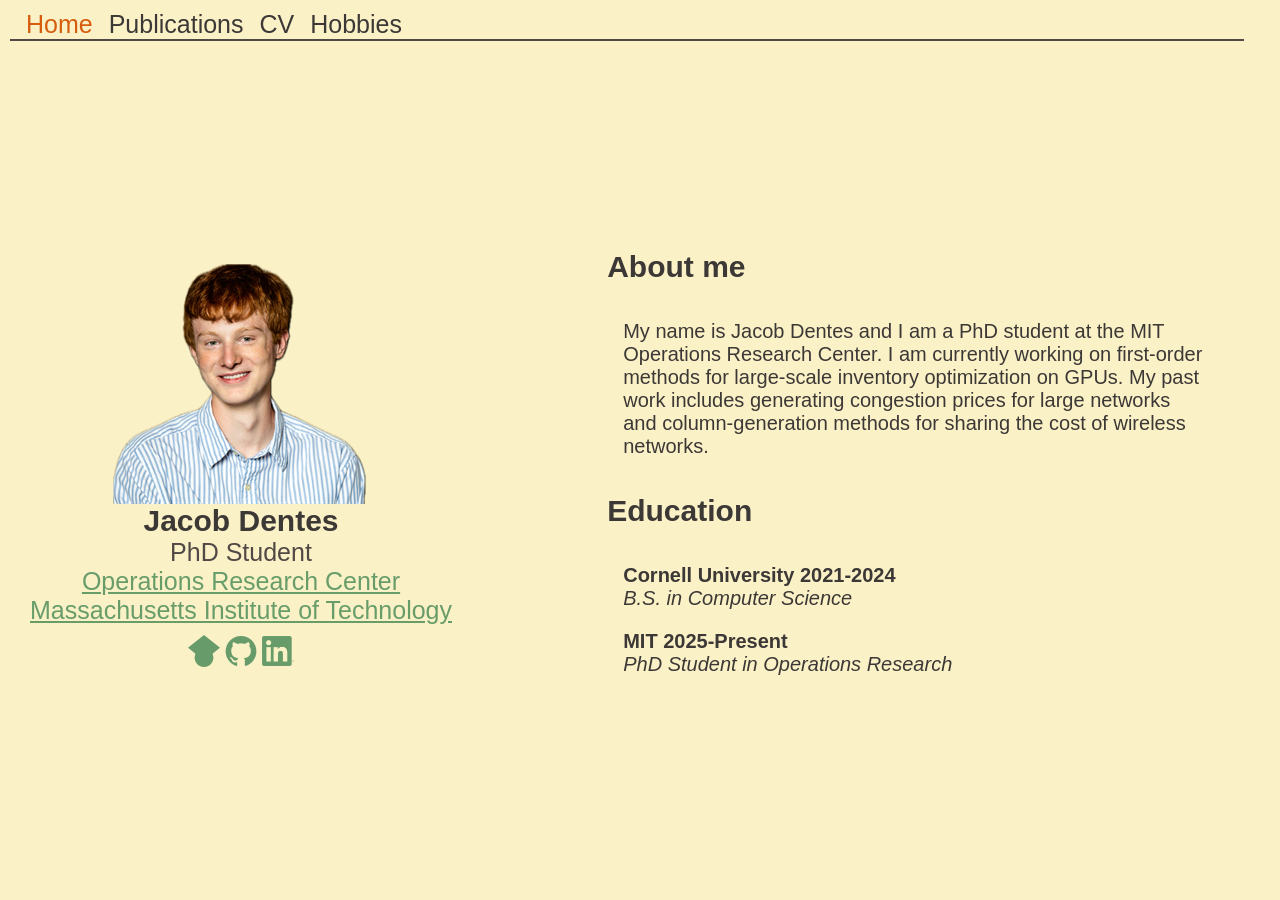
<file: index.html>
<!DOCTYPE html>
<html lang="en">
<head>
    <meta charset="UTF-8">
    <meta name="viewport" content="width=device-width, initial-scale=1.0">

    <!-- The site used to route with ?loc=<view>. Those URLs may be indexed or bookmarked,
         and GitHub Pages has no server-side redirects, so retire them here. Runs before the
         stylesheet so the redirect happens ahead of first paint. -->
    <script>
        (function () {
            var loc = new URLSearchParams(location.search).get('loc');
            if (!loc) return;
            var moved = {
                home: '/',
                publications: '/publications/',
                cv: '/cv/',
                hobbies: '/hobbies/',
                'the-catch': '/hobbies/the-catch/'
            };
            location.replace(moved[loc] || '/');
        })();
    </script>

    <title>Jacob Dentes — PhD Student, MIT Operations Research Center</title>
    <meta name="description" content="Jacob Dentes is a PhD student at the MIT Operations Research Center working on first-order methods for large-scale inventory optimization on GPUs. Past work includes congestion pricing for large networks and column-generation methods for sharing the cost of wireless networks.">
    <link rel="canonical" href="https://jacobdentes.com/">

    <meta property="og:type" content="website">
    <meta property="og:site_name" content="Jacob Dentes">
    <meta property="og:title" content="Jacob Dentes — PhD Student, MIT Operations Research Center">
    <meta property="og:description" content="PhD student at the MIT Operations Research Center working on first-order methods for large-scale inventory optimization on GPUs.">
    <meta property="og:url" content="https://jacobdentes.com/">
    <meta property="og:image" content="https://jacobdentes.com/assets/home/headshot-512.png">
    <meta name="twitter:card" content="summary">

    <link rel="icon" href="/assets/jd-logo.svg">
    <link rel="stylesheet" href="/assets/main.css">

    <script type="application/ld+json">
    {
        "@context": "https://schema.org",
        "@type": "Person",
        "name": "Jacob Dentes",
        "url": "https://jacobdentes.com/",
        "image": "https://jacobdentes.com/assets/home/headshot-512.png",
        "jobTitle": "PhD Student",
        "affiliation": {
            "@type": "Organization",
            "name": "MIT Operations Research Center",
            "url": "https://orc.mit.edu/"
        },
        "alumniOf": {
            "@type": "CollegeOrUniversity",
            "name": "Cornell University"
        },
        "knowsAbout": [
            "Operations Research",
            "Optimization",
            "Inventory Optimization",
            "First-order methods",
            "Congestion pricing"
        ],
        "sameAs": [
            "https://scholar.google.com/citations?user=QD8UTzMAAAAJ",
            "https://github.com/Jacob-Dentes",
            "https://www.linkedin.com/in/jacob-dentes-30781722a"
        ]
    }
    </script>
</head>
<body>
    <div id="hero">
        <nav id="navigation" class="h2">
            <a href="/" id="nav-home" class="linklike highlighted">Home</a>
            <a href="/publications/" id="nav-publications" class="linklike">Publications</a>
            <a href="/cv/" id="nav-cv" class="linklike">CV</a>
            <a href="/hobbies/" id="nav-hobbies" class="linklike">Hobbies</a>
        </nav>
        <div id="navigation-separation"></div>

        <main id="content" class="view">
            <div id="home">
                <div class="sub-home">
                    <img src="/assets/home/headshot-512.png"
                         srcset="/assets/home/headshot-256.png 256w,
                                 /assets/home/headshot-512.png 512w"
                         sizes="256px"
                         width="1912" height="1796"
                         decoding="async"
                         alt="Jacob Dentes">
                    <h1 class="h1">Jacob Dentes</h1>
                    <p class="h2 tagline">PhD Student</p>
                    <a class="link" target="_blank" rel="noopener" href="https://orc.mit.edu/">Operations Research Center</a>
                    <a class="link" target="_blank" rel="noopener" href="https://web.mit.edu/">Massachusetts Institute of Technology</a>
                    <div style="display: flex; flex-direction: row; align-items: center; margin: 10px; gap: 5px">
                        <a class="link" target="_blank" rel="noopener" href="https://scholar.google.com/citations?user=QD8UTzMAAAAJ">
                            <img class="link-ico"
                                 src="/assets/home/scholar-logo-64.png"
                                 srcset="/assets/home/scholar-logo-64.png 64w,
                                         /assets/home/scholar-logo.png 512w"
                                 sizes="32px" width="32" height="32" alt="Google Scholar">
                        </a>
                        <a class="link" target="_blank" rel="noopener" href="https://github.com/Jacob-Dentes">
                            <img class="link-ico"
                                 src="/assets/home/github-logo-64.png"
                                 srcset="/assets/home/github-logo-64.png 64w,
                                         /assets/home/github-logo.png 240w"
                                 sizes="32px" width="32" height="32" alt="GitHub">
                        </a>
                        <a class="link" target="_blank" rel="noopener" href="https://www.linkedin.com/in/jacob-dentes-30781722a">
                            <img class="link-ico"
                                 src="/assets/home/linkedin-logo-64.png"
                                 srcset="/assets/home/linkedin-logo-64.png 64w,
                                         /assets/home/linkedin-logo.png 840w"
                                 sizes="32px" width="32" height="32" alt="LinkedIn">
                        </a>
                    </div>
                </div>
                <div class="sub-home" style="text-align: left;">
                    <div style="width: 100%;">
                        <h2 class="h1" style="width: 100%;">About me</h2>
                        <p style="padding: 16px">
                            My name is Jacob Dentes and I am a PhD student at the MIT Operations
                            Research Center. I am currently working on first-order methods for
                            large-scale inventory optimization on GPUs. My past work includes
                            generating congestion prices for large networks and
                            column-generation methods for sharing the cost of wireless networks.
                        </p>
                    </div>
                    <div style="width: 100%;">
                        <h2 class="h1" style="width: 100%;">Education</h2>
                        <div style="padding: 16px">
                            <p style="font-weight: bold; vertical-align: bottom; margin-bottom: 0">Cornell University 2021-2024</p>
                            <p style="font-style: italic; vertical-align: top; margin: 0">B.S. in Computer Science</p>
                            <p style="font-weight: bold; vertical-align: bottom; margin-bottom: 0">MIT 2025-Present</p>
                            <p style="font-style: italic; vertical-align: top; margin: 0">PhD Student in Operations Research</p>
                        </div>
                    </div>
                </div>
            </div>
        </main>
    </div>
    <script src="/script.js"></script>
</body>
</html>
</file>
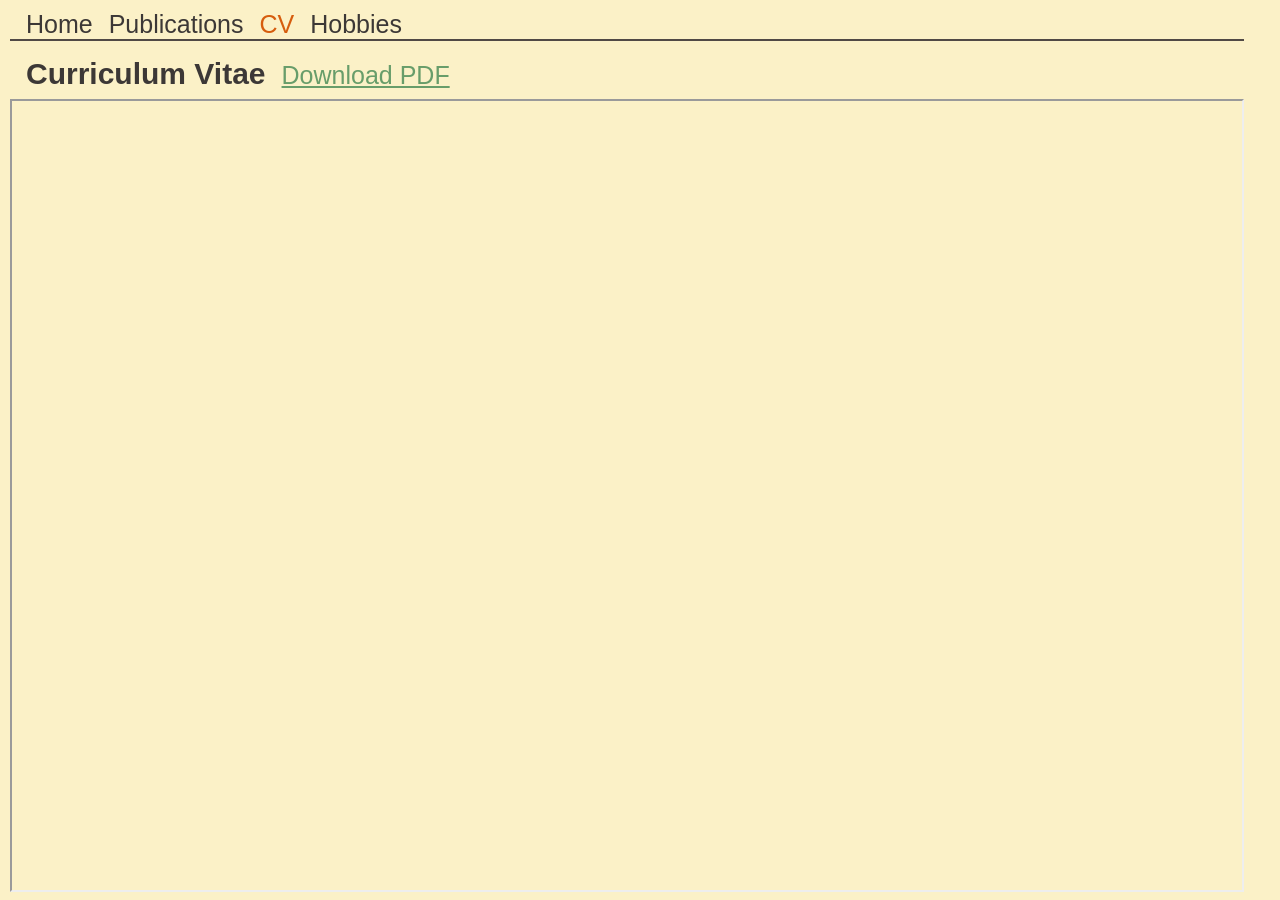
<file: cv/index.html>
<!DOCTYPE html>
<html lang="en">
<head>
    <meta charset="UTF-8">
    <meta name="viewport" content="width=device-width, initial-scale=1.0">

    <title>CV — Jacob Dentes</title>
    <meta name="description" content="Curriculum vitae of Jacob Dentes, PhD student at the MIT Operations Research Center. Available to read online or download as a PDF.">
    <link rel="canonical" href="https://jacobdentes.com/cv/">

    <meta property="og:type" content="website">
    <meta property="og:site_name" content="Jacob Dentes">
    <meta property="og:title" content="CV — Jacob Dentes">
    <meta property="og:description" content="Curriculum vitae of Jacob Dentes, PhD student at the MIT Operations Research Center.">
    <meta property="og:url" content="https://jacobdentes.com/cv/">
    <meta property="og:image" content="https://jacobdentes.com/assets/home/headshot-512.png">
    <meta name="twitter:card" content="summary">

    <link rel="icon" href="/assets/jd-logo.svg">
    <link rel="stylesheet" href="/assets/main.css">

    <script type="application/ld+json">
    {
        "@context": "https://schema.org",
        "@type": "BreadcrumbList",
        "itemListElement": [
            { "@type": "ListItem", "position": 1, "name": "Home", "item": "https://jacobdentes.com/" },
            { "@type": "ListItem", "position": 2, "name": "CV", "item": "https://jacobdentes.com/cv/" }
        ]
    }
    </script>
</head>
<body>
    <div id="hero">
        <nav id="navigation" class="h2">
            <a href="/" id="nav-home" class="linklike">Home</a>
            <a href="/publications/" id="nav-publications" class="linklike">Publications</a>
            <a href="/cv/" id="nav-cv" class="linklike highlighted">CV</a>
            <a href="/hobbies/" id="nav-hobbies" class="linklike">Hobbies</a>
        </nav>
        <div id="navigation-separation"></div>

        <main id="content" class="view">
            <div id="cv-header">
                <h1 class="h1">Curriculum Vitae</h1>
                <a class="link" href="/assets/cv.pdf">Download PDF</a>
            </div>
            <div id="cv">
                <iframe title="Curriculum vitae of Jacob Dentes (PDF)"
                        src="https://docs.google.com/gview?url=https://jacobdentes.com/assets/cv.pdf&amp;embedded=true"></iframe>
            </div>
        </main>
    </div>
    <script src="/script.js"></script>
</body>
</html>
</file>
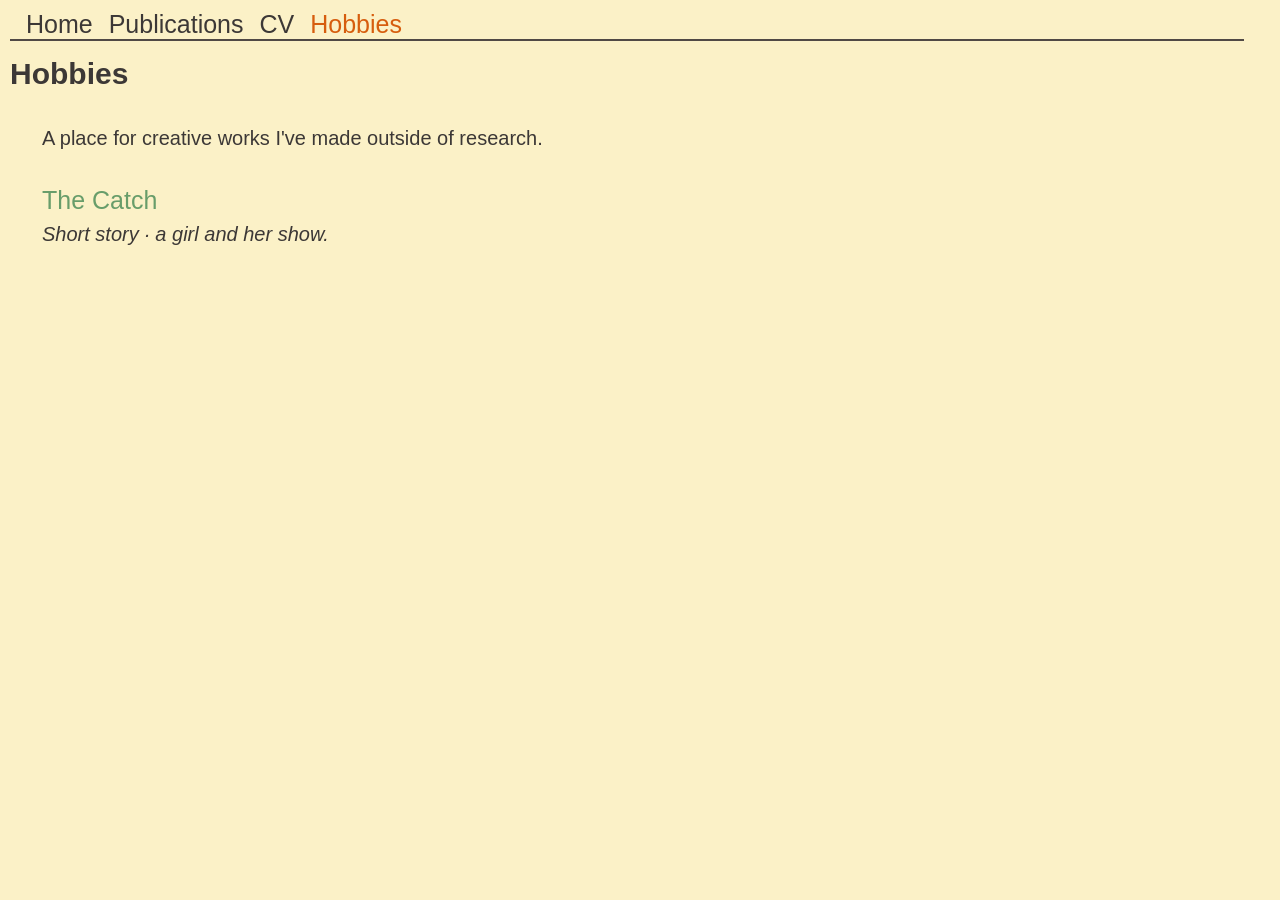
<file: hobbies/index.html>
<!DOCTYPE html>
<html lang="en">
<head>
    <meta charset="UTF-8">
    <meta name="viewport" content="width=device-width, initial-scale=1.0">

    <title>Hobbies — Jacob Dentes</title>
    <meta name="description" content="Creative work by Jacob Dentes outside of research, including the short story &quot;The Catch&quot;.">
    <link rel="canonical" href="https://jacobdentes.com/hobbies/">

    <meta name="robots" content="noai, noimageai">
    <meta name="tdm-reservation" content="1">

    <meta property="og:type" content="website">
    <meta property="og:site_name" content="Jacob Dentes">
    <meta property="og:title" content="Hobbies — Jacob Dentes">
    <meta property="og:description" content="Creative work by Jacob Dentes outside of research, including the short story &quot;The Catch&quot;.">
    <meta property="og:url" content="https://jacobdentes.com/hobbies/">
    <meta property="og:image" content="https://jacobdentes.com/assets/home/headshot-512.png">
    <meta name="twitter:card" content="summary">

    <link rel="icon" href="/assets/jd-logo.svg">
    <link rel="stylesheet" href="/assets/main.css">

    <script type="application/ld+json">
    {
        "@context": "https://schema.org",
        "@type": "BreadcrumbList",
        "itemListElement": [
            { "@type": "ListItem", "position": 1, "name": "Home", "item": "https://jacobdentes.com/" },
            { "@type": "ListItem", "position": 2, "name": "Hobbies", "item": "https://jacobdentes.com/hobbies/" }
        ]
    }
    </script>
</head>
<body>
    <div id="hero">
        <nav id="navigation" class="h2">
            <a href="/" id="nav-home" class="linklike">Home</a>
            <a href="/publications/" id="nav-publications" class="linklike">Publications</a>
            <a href="/cv/" id="nav-cv" class="linklike">CV</a>
            <a href="/hobbies/" id="nav-hobbies" class="linklike highlighted">Hobbies</a>
        </nav>
        <div id="navigation-separation"></div>

        <main id="content" class="view">
            <div id="hobbies">
                <h1 class="h1" style="width: 100%;">Hobbies</h1>
                <p style="padding: 16px 32px 0 32px;">
                    A place for creative works I've made outside of research.
                </p>

                <div class="work-entry" style="margin: 16px 32px;">
                    <a class="linklike link" href="/hobbies/the-catch/">The Catch</a>
                    <p style="font-style: italic; margin: 8px 0 0 0;">Short story &middot; a girl and her show.</p>
                </div>
            </div>
        </main>
    </div>
    <script src="/script.js"></script>
</body>
</html>
</file>
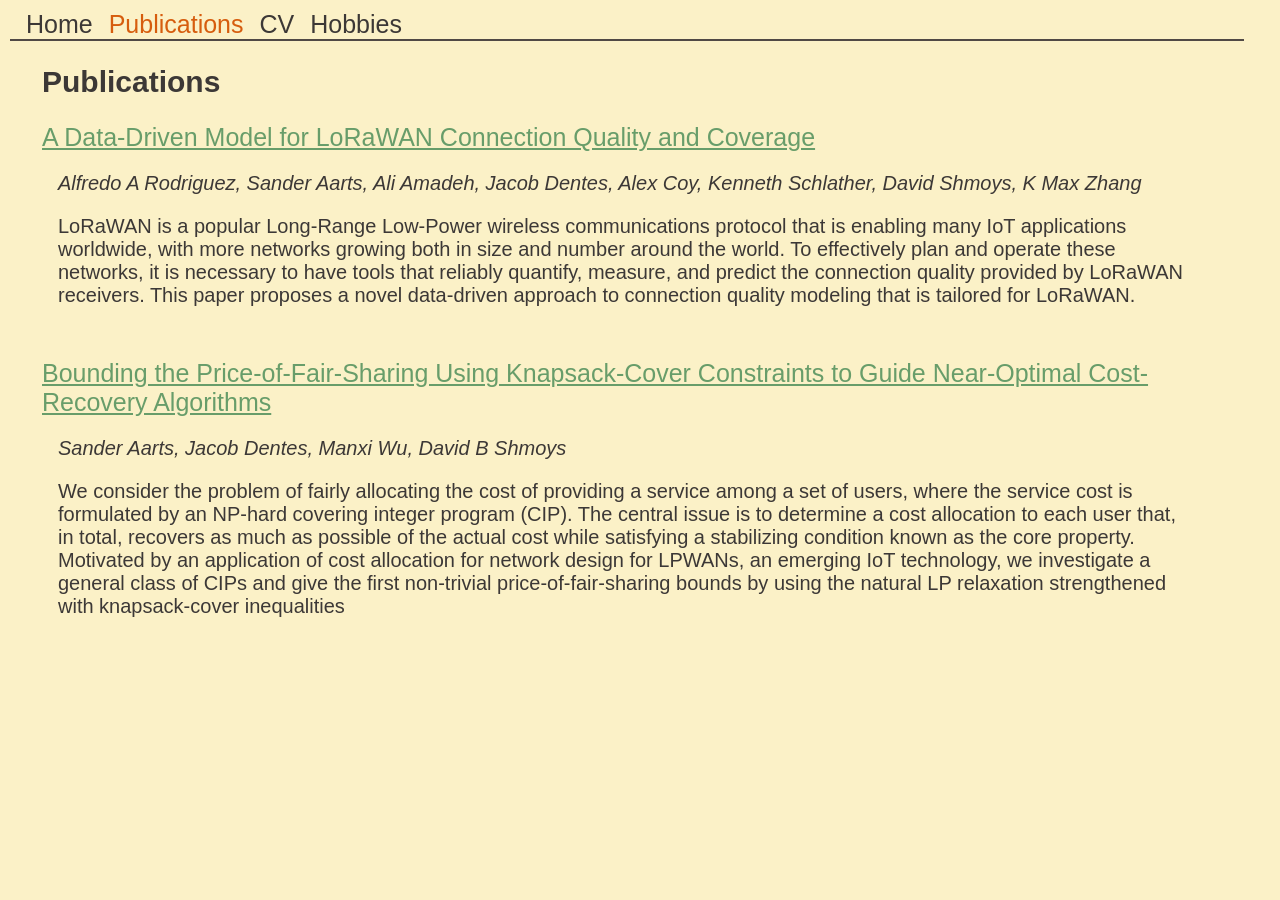
<file: publications/index.html>
<!DOCTYPE html>
<html lang="en">
<head>
    <meta charset="UTF-8">
    <meta name="viewport" content="width=device-width, initial-scale=1.0">

    <title>Publications — Jacob Dentes</title>
    <meta name="description" content="Research publications by Jacob Dentes, including a data-driven model for LoRaWAN connection quality and coverage, and bounds on the price-of-fair-sharing using knapsack-cover constraints.">
    <link rel="canonical" href="https://jacobdentes.com/publications/">

    <meta property="og:type" content="website">
    <meta property="og:site_name" content="Jacob Dentes">
    <meta property="og:title" content="Publications — Jacob Dentes">
    <meta property="og:description" content="Research publications by Jacob Dentes on LoRaWAN connection-quality modeling and on bounding the price-of-fair-sharing with knapsack-cover constraints.">
    <meta property="og:url" content="https://jacobdentes.com/publications/">
    <meta property="og:image" content="https://jacobdentes.com/assets/home/headshot-512.png">
    <meta name="twitter:card" content="summary">

    <link rel="icon" href="/assets/jd-logo.svg">
    <link rel="stylesheet" href="/assets/main.css">

    <script type="application/ld+json">
    {
        "@context": "https://schema.org",
        "@type": "ItemList",
        "itemListElement": [
            {
                "@type": "ListItem",
                "position": 1,
                "item": {
                    "@type": "ScholarlyArticle",
                    "name": "A Data-Driven Model for LoRaWAN Connection Quality and Coverage",
                    "url": "https://par.nsf.gov/servlets/purl/10659999",
                    "author": [
                        { "@type": "Person", "name": "Alfredo A Rodriguez" },
                        { "@type": "Person", "name": "Sander Aarts" },
                        { "@type": "Person", "name": "Ali Amadeh" },
                        { "@type": "Person", "name": "Jacob Dentes" },
                        { "@type": "Person", "name": "Alex Coy" },
                        { "@type": "Person", "name": "Kenneth Schlather" },
                        { "@type": "Person", "name": "David Shmoys" },
                        { "@type": "Person", "name": "K Max Zhang" }
                    ],
                    "abstract": "LoRaWAN is a popular Long-Range Low-Power wireless communications protocol that is enabling many IoT applications worldwide, with more networks growing both in size and number around the world. To effectively plan and operate these networks, it is necessary to have tools that reliably quantify, measure, and predict the connection quality provided by LoRaWAN receivers. This paper proposes a novel data-driven approach to connection quality modeling that is tailored for LoRaWAN."
                }
            },
            {
                "@type": "ListItem",
                "position": 2,
                "item": {
                    "@type": "ScholarlyArticle",
                    "name": "Bounding the Price-of-Fair-Sharing Using Knapsack-Cover Constraints to Guide Near-Optimal Cost-Recovery Algorithms",
                    "url": "https://arxiv.org/pdf/2309.16914",
                    "author": [
                        { "@type": "Person", "name": "Sander Aarts" },
                        { "@type": "Person", "name": "Jacob Dentes" },
                        { "@type": "Person", "name": "Manxi Wu" },
                        { "@type": "Person", "name": "David B Shmoys" }
                    ],
                    "abstract": "We consider the problem of fairly allocating the cost of providing a service among a set of users, where the service cost is formulated by an NP-hard covering integer program (CIP). The central issue is to determine a cost allocation to each user that, in total, recovers as much as possible of the actual cost while satisfying a stabilizing condition known as the core property."
                }
            }
        ]
    }
    </script>
</head>
<body>
    <div id="hero">
        <nav id="navigation" class="h2">
            <a href="/" id="nav-home" class="linklike">Home</a>
            <a href="/publications/" id="nav-publications" class="linklike highlighted">Publications</a>
            <a href="/cv/" id="nav-cv" class="linklike">CV</a>
            <a href="/hobbies/" id="nav-hobbies" class="linklike">Hobbies</a>
        </nav>
        <div id="navigation-separation"></div>

        <main id="content" class="view">
            <div id="publications" style="padding-top: 16px; text-align: left; gap: 16px; overflow-y: auto; display: flex; flex-direction: column; justify-content: flex-start;">
                <h1 class="h1" style="margin: 8px 0 0 0;">Publications</h1>

                <article style="margin: 8px 0;">
                    <h2 class="h2">
                        <a class="link" style="flex: 1 1 auto; width: 100%;" target="_blank" rel="noopener" href="https://par.nsf.gov/servlets/purl/10659999">
                            A Data-Driven Model for LoRaWAN Connection Quality and Coverage
                        </a>
                    </h2>
                    <div style="margin: 16px">
                        <p style="font-style: italic">Alfredo A Rodriguez, Sander Aarts, Ali Amadeh, Jacob Dentes, Alex Coy, Kenneth Schlather, David Shmoys, K Max Zhang</p>
                        <p>LoRaWAN is a popular Long-Range Low-Power wireless communications protocol that is enabling many IoT applications worldwide, with more networks growing both in size and number around the world. To effectively plan and operate these networks, it is necessary to have tools that reliably quantify, measure, and predict the connection quality provided by LoRaWAN receivers. This paper proposes a novel data-driven approach to connection quality modeling that is tailored for LoRaWAN.</p>
                    </div>
                </article>

                <article style="margin: 8px 0;">
                    <h2 class="h2">
                        <a class="link" style="flex: 1 1 auto; width: 100%;" target="_blank" rel="noopener" href="https://arxiv.org/pdf/2309.16914">
                            Bounding the Price-of-Fair-Sharing Using Knapsack-Cover Constraints to Guide Near-Optimal Cost-Recovery Algorithms
                        </a>
                    </h2>
                    <div style="margin: 16px">
                        <p style="font-style: italic">Sander Aarts, Jacob Dentes, Manxi Wu, David B Shmoys</p>
                        <p>We consider the problem of fairly allocating the cost of providing a service among a set of users, where the service cost is formulated by an NP-hard covering integer program (CIP). The central issue is to determine a cost allocation to each user that, in total, recovers as much as possible of the actual cost while satisfying a stabilizing condition known as the core property. Motivated by an application of cost allocation for network design for LPWANs, an emerging IoT technology, we investigate a general class of CIPs and give the first non-trivial price-of-fair-sharing bounds by using the natural LP relaxation strengthened with knapsack-cover inequalities</p>
                    </div>
                </article>
            </div>
        </main>
    </div>
    <script src="/script.js"></script>
</body>
</html>
</file>
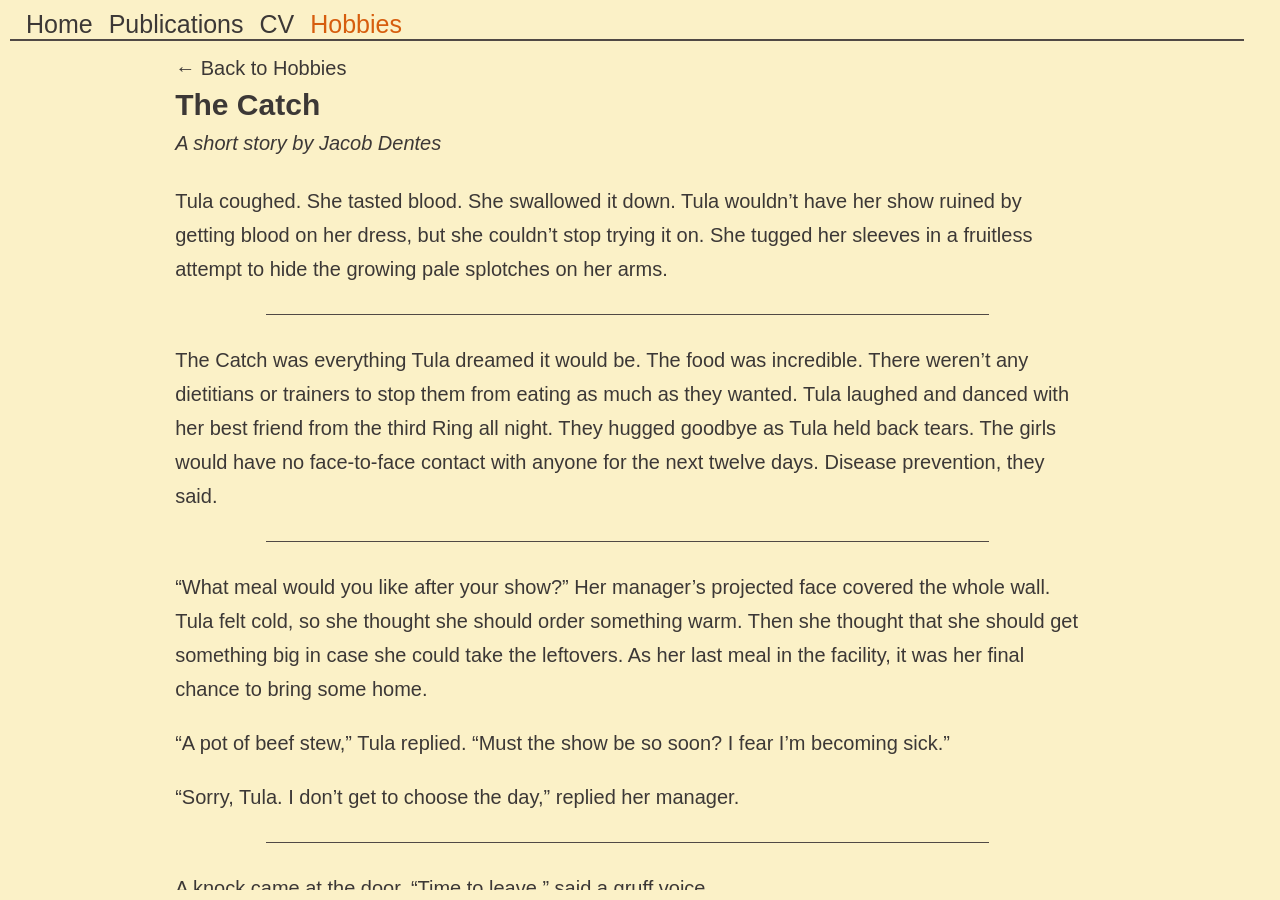
<file: hobbies/the-catch/index.html>
<!DOCTYPE html>
<html lang="en">
<head>
    <meta charset="UTF-8">
    <meta name="viewport" content="width=device-width, initial-scale=1.0">

    <title>The Catch — a short story by Jacob Dentes</title>
    <meta name="description" content="&quot;The Catch&quot;, a short story by Jacob Dentes. A girl, her show, and the price of being chosen. With original artwork by Helen Qian.">
    <link rel="canonical" href="https://jacobdentes.com/hobbies/the-catch/">

    <meta name="robots" content="noai, noimageai">
    <meta name="tdm-reservation" content="1">

    <meta property="og:type" content="article">
    <meta property="og:site_name" content="Jacob Dentes">
    <meta property="og:title" content="The Catch — a short story by Jacob Dentes">
    <meta property="og:description" content="A girl, her show, and the price of being chosen. With original artwork by Helen Qian.">
    <meta property="og:url" content="https://jacobdentes.com/hobbies/the-catch/">
    <meta property="og:image" content="https://jacobdentes.com/assets/the-catch/tula-1200.jpeg">
    <meta property="og:image:alt" content="Illustrated portrait of Tula by Helen Qian.">
    <!-- The artwork is portrait (1200x1500); a large card would crop it to 1.91:1
         and cut off the subject. Revisit if a 1200x630 crop is ever made. -->
    <meta name="twitter:card" content="summary">

    <link rel="icon" href="/assets/jd-logo.svg">
    <link rel="stylesheet" href="/assets/main.css">

    <script type="application/ld+json">
    {
        "@context": "https://schema.org",
        "@type": "ShortStory",
        "headline": "The Catch",
        "name": "The Catch",
        "author": { "@type": "Person", "name": "Jacob Dentes", "url": "https://jacobdentes.com/" },
        "url": "https://jacobdentes.com/hobbies/the-catch/",
        "image": "https://jacobdentes.com/assets/the-catch/tula-1200.jpeg",
        "description": "A short story by Jacob Dentes. A girl, her show, and the price of being chosen.",
        "genre": "Science fiction"
    }
    </script>
    <script type="application/ld+json">
    {
        "@context": "https://schema.org",
        "@type": "BreadcrumbList",
        "itemListElement": [
            { "@type": "ListItem", "position": 1, "name": "Home", "item": "https://jacobdentes.com/" },
            { "@type": "ListItem", "position": 2, "name": "Hobbies", "item": "https://jacobdentes.com/hobbies/" },
            { "@type": "ListItem", "position": 3, "name": "The Catch", "item": "https://jacobdentes.com/hobbies/the-catch/" }
        ]
    }
    </script>
</head>
<body>
    <div id="hero">
        <nav id="navigation" class="h2">
            <a href="/" id="nav-home" class="linklike">Home</a>
            <a href="/publications/" id="nav-publications" class="linklike">Publications</a>
            <a href="/cv/" id="nav-cv" class="linklike">CV</a>
            <a href="/hobbies/" id="nav-hobbies" class="linklike highlighted">Hobbies</a>
        </nav>
        <div id="navigation-separation"></div>

        <main id="content" class="view">
            <article class="work">
                <a class="linklike link" href="/hobbies/" style="font-size: 20px;">&larr; Back to Hobbies</a>
                <h1 class="h1" style="display: block; margin-top: 8px;">The Catch</h1>
                <p style="font-style: italic; margin: 4px 0 24px 0;">A short story by Jacob Dentes</p>

                <p>
                    Tula coughed. She tasted blood. She swallowed it down. Tula wouldn&rsquo;t have her
                    show ruined by getting blood on her dress, but she couldn&rsquo;t stop trying it on.
                    She tugged her sleeves in a fruitless attempt to hide the growing pale splotches on
                    her arms.
                </p>

                <hr class="scene-break">

                <p>
                    The Catch was everything Tula dreamed it would be. The food was incredible. There
                    weren&rsquo;t any dietitians or trainers to stop them from eating as much as they
                    wanted. Tula laughed and danced with her best friend from the third Ring all night.
                    They hugged goodbye as Tula held back tears. The girls would have no face-to-face
                    contact with anyone for the next twelve days. Disease prevention, they said.
                </p>

                <hr class="scene-break">

                <p>
                    &ldquo;What meal would you like after your show?&rdquo; Her manager&rsquo;s projected
                    face covered the whole wall. Tula felt cold, so she thought she should order
                    something warm. Then she thought that she should get something big in case she could
                    take the leftovers. As her last meal in the facility, it was her final chance to
                    bring some home.
                </p>
                <p>
                    &ldquo;A pot of beef stew,&rdquo; Tula replied. &ldquo;Must the show be so soon? I
                    fear I&rsquo;m becoming sick.&rdquo;
                </p>
                <p>
                    &ldquo;Sorry, Tula. I don&rsquo;t get to choose the day,&rdquo; replied her manager.
                </p>

                <hr class="scene-break">

                <p>
                    A knock came at the door. &ldquo;Time to leave,&rdquo; said a gruff voice.
                </p>
                <p>
                    Little Tula looked up at her mother. &ldquo;Do I have to go?&rdquo; she asked.
                </p>
                <p>
                    &ldquo;You&rsquo;re special, Tula. They&rsquo;re taking you because you&rsquo;re the
                    prettiest girl in the sixth Ring,&rdquo; her mother said with a weak smile.
                </p>
                <p>
                    &ldquo;Can we have dinner when I get back? My belly is shaking again,&rdquo; Tula
                    pleaded.
                </p>
                <p>
                    &ldquo;You&rsquo;ll get to eat, my little tulip. We all will.&rdquo; Tula saw her
                    eyes turn red. This confused Tula. Usually her mom was happy when she found them a
                    meal.
                </p>

                <hr class="scene-break">

                <p>
                    Tula walked down the runway with confidence, her countless hours of training taking
                    over. A glass case separated her from the dark spectator room. She stifled a cough
                    as she struck her pose. Tula scanned the audience for her mother. Her manager said
                    Ringers weren&rsquo;t allowed at the show, but Tula checked anyway just in case.
                    Sometimes Ringers became People. Tula hoped her mother would still recognize her
                    after all this time.
                </p>

                <hr class="scene-break">

                <p>
                    Jack watched his screen as the pale girl stumbled into the quarantine zone. Her skin
                    was snow-white, and bright pink stripes ran up her chest and through her hair. One
                    stripe intersected her left iris, splitting it into white and pink halves. She wore
                    a silly, impractical dress. Blood soaked the front. Jack didn&rsquo;t understand how
                    anyone could find it beautiful.
                </p>
                <p>
                    &ldquo;She seems barely conscious, must&rsquo;ve Bloomed early,&rdquo; Jack muttered.
                    The showrunners probably cut it extra close with the infection schedule this year.
                    He glanced at his watch. He might make it home for dinner. In a few hours she would
                    Wither, and Jack would suit up. Disinfecting the facility was dangerous. A few
                    cleaners Catch every year. But it paid well enough to keep his family in the Center.
                </p>
                <p>
                    The girl picked up her spoon.
                </p>
                <p>
                    &ldquo;Beef stew is an odd request, isn&rsquo;t it? And why a whole pot?&rdquo; Jack
                    wondered aloud. A broken tulip lay beside it. The girl didn&rsquo;t look at it. Jack
                    scoffed. &ldquo;Their attempt at poetry.&rdquo;
                </p>
                <p>
                    The girl set her spoon down. She hadn&rsquo;t taken a single bite. She looked
                    directly at the camera. Jack recoiled, her broken eye boring into him.
                </p>
                <p>
                    &ldquo;Can I take this to go?&rdquo; she slurred.
                </p>

                <figure class="work-art">
                    <img src="/assets/the-catch/tula-1200.jpeg"
                         srcset="/assets/the-catch/tula-1200.jpeg 1200w,
                                 /assets/the-catch/tula-2400.jpeg 2400w,
                                 /assets/the-catch/tula.jpeg 4000w"
                         sizes="(max-width: 1000px) calc(100vw - 96px), 904px"
                         width="4000" height="5000"
                         loading="lazy" decoding="async"
                         alt="An illustrated portrait of Tula: a girl with snow-white skin and bright pink stripes running up her chest and through her hair. One stripe crosses her left eye, splitting the iris into white and pink halves. She wears an ornate dress with blood soaking the front.">
                    <figcaption>Original artwork of Tula by Helen Qian.</figcaption>
                </figure>
            </article>
        </main>
    </div>
    <script src="/script.js"></script>
</body>
</html>
</file>
<file: assets/main.css>
/* App-wide styling */
:root {
    --bg0: #282828;
    --fg: #ebdbb2;
    --fg1: #d5c4a1;
    --aqua: #689d6a;
    --purple: #b16286;
    --orange: #d65d0e;

    --override-default: false;

    --aqua-filter: brightness(0) saturate(100%) invert(60%) sepia(12%) saturate(1246%) hue-rotate(73deg) brightness(92%) contrast(79%);
    --purple-filter: brightness(0) saturate(100%) invert(46%) sepia(71%) saturate(285%) hue-rotate(281deg) brightness(86%) contrast(96%);
}

@media (prefers-color-scheme: light) {
    :root {
        --bg0: #fbf1c7;
        --fg: #3c3836;
        --fg1: #504945;
        --aqua: #689d6a;
        --purple: #b16286;
        --orange: #d65d0e;

        --aqua-filter: brightness(0) saturate(100%) invert(60%) sepia(12%) saturate(1246%) hue-rotate(73deg) brightness(92%) contrast(79%);
        --purple-filter: brightness(0) saturate(100%) invert(46%) sepia(71%) saturate(285%) hue-rotate(281deg) brightness(86%) contrast(96%);
    }
}

/* .h1/.h2 are pure type styles, applied to real heading tags. Zero the user-agent
   margins so the tag change doesn't shift the layout. */
h1, h2, h3, h4, h5, h6 {
    margin: 0;
}

.h1 {
    color: var(--fg);
    font-size: 30px;
    font-weight: bold;
}

/* .h2 also styles non-bold text (the tagline, the nav), but a real <h2> is bold
   by default, so the weight has to be stated rather than inherited. */
.h2 {
    color: var(--fg1);
    font-size: 25px;
    font-weight: normal;
}

p {
    font-size: 20px;
}

.tagline {
    margin: 0;
}

/* Nav and in-content links are anchors now, but keep the element qualifier: the
   bare class would tie `.link` below, which is declared later and would win the
   color cascade on elements carrying both (the "Back to Hobbies" link). */
button.linklike, a.linklike {
    background: none;
    border: none;
    padding: 0;
    margin: 0;
    color: var(--fg);
    font: inherit;
    text-decoration: none;
    cursor: pointer;
    display: inline;
}

button.linklike:focus, a.linklike:focus {
    outline: 1px dotted;
    outline-offset: 2px;
}

button.linklike:hover, button.linklike:active,
a.linklike:hover, a.linklike:active {
    color: var(--purple) !important;
    text-decoration: none;
}


.highlighted, button.linklike.highlighted, a.linklike.highlighted {
    color: var(--orange) !important;
    cursor: pointer;
}

.link {
    color: var(--aqua);
    cursor: pointer;
    font-size: 25px;
    transition: filter 150ms ease;
}

a.link:hover {
    color: var(--purple);
}

html, body {
    background-color: var(--bg0);
    color: var(--fg);
    height: 100dvh;
    width: 98dvw;
    display: flex;
    flex-direction: column;
    font-family: 'Segoe UI', Tahoma, Geneva, Verdana, sans-serif;
    margin: 0;
}

#main {
    width: 100%;
    height: 100%;
}

#hero {
    box-sizing: border-box;
    padding: 10px;
    height: 100%;
    display: flex;
    flex-direction: column;
    flex: 1 0 auto;
}

#navigation {
    box-sizing: border-box;
    width: 100%;
    /* Inset via padding, not margin: a 100% width plus a margin overflows the parent. */
    padding-left: 16px;
    display: flex;
    flex-direction: row;
    flex-wrap: wrap;
    justify-content: flex-start;
    gap: 16px;
    align-items: flex-start;
}

@media (max-width: 768px) {
    #navigation {
        padding-left: 0;
        gap: 12px;
        font-size: 20px;
    }
}

#navigation-separation {
    background-color: var(--fg1);
    flex-shrink: 0;
    height: 2px;
    width: 100%;
}

.view {
    flex: 1 1 auto;
    display: flex;
    flex-direction: column;
    min-height: 0;
}

/* Sits above the PDF embed, which claims the remaining height. */
#cv-header {
    box-sizing: border-box;
    flex: 0 0 auto;
    padding: 16px 16px 0 16px;
    display: flex;
    flex-direction: row;
    flex-wrap: wrap;
    gap: 16px;
    align-items: baseline;
}

#cv {
    box-sizing: border-box;
    padding-top: 10px;
    width: 100%;
    height: 100%;
    flex: 1 1 auto;
    min-height: 0;
    display: flex;
    flex-direction: row;
    gap: 16px;
    align-items: center;
    justify-content: center;
}

#publications {
    box-sizing: border-box;
    width: 100%;
    height: 100%;
    flex: 1 1 auto;
    padding-left: 32px;
    padding-right: 32px;
}

#hobbies {
    box-sizing: border-box;
    width: 100%;
    height: 100%;
    flex: 1 1 auto;
    padding-top: 16px;
    text-align: left;
    overflow-y: auto;
    display: flex;
    flex-direction: column;
    justify-content: flex-start;
}

.work {
    box-sizing: border-box;
    width: 100%;
    max-width: 1000px;
    margin: 0 auto;
    padding: 16px 48px 48px 48px;
    text-align: left;
    overflow-y: auto;
    flex: 1 1 auto;
}

.work p {
    line-height: 1.7;
    margin: 0 0 1em 0;
}

.work-entry .linklike {
    color: var(--aqua);
    font-size: 25px;
}

.work .scene-break {
    border: none;
    width: 80%;
    margin: 28px auto;
    border-top: 1px solid var(--fg1);
}

.work-art {
    margin: 32px 0 0 0;
    text-align: center;
}

.work-art img {
    max-width: 100%;
    height: auto;
    border-radius: 4px;
}

.work-art figcaption {
    margin-top: 8px;
    font-size: 16px;
    font-style: italic;
    color: var(--fg1);
}

/* On narrow screens the roomy desktop insets waste too much width, so shrink them
   and let the content fill to the edges. */
@media (max-width: 768px) {
    #publications {
        padding-left: 16px;
        padding-right: 16px;
    }
    .work {
        padding-left: 16px;
        padding-right: 16px;
    }
    #cv-header .h1 {
        display: none;
    }
    #cv-header .link {
        font-size: 20px;
    }
}

#home {
    box-sizing: border-box;
    padding-top: 10px;
    width: 100%;
    height: 100%;
    flex: 1 1 auto;
    display: flex;
    flex-direction: row;
    gap: 16px;
    align-items: center;
    justify-content: space-between;
}

.sub-home {
    margin: 20px;
    max-width: 50%;
    text-align: center;
    display: flex;
    flex-direction: column;
    align-items: center;
    justify-items: left;
    justify-content: left;
    min-width: 0;
}

.sub-home img {
    max-width: 256px;
    max-height: 256px;
    width: auto;
    height: auto;
    object-fit: contain;
    display: block;
}

@media (max-width: 768px) {
    #home {
        flex-direction: column;
        justify-content: flex-start;
        overflow-y: auto;
        gap: 32px;
    }
    .sub-home {
        flex: 0 0 auto;
        max-width: 100%;
        width: 100%;
        margin-left: 0;
        margin-right: 0;
        min-height: min-content;
    }
}

.link-ico {
    flex: 0 0 auto;
    max-width: 32px !important;
    max-height: 32px !important;
    object-fit: contain;
    width: 32px;
    height: 32px;
    display: block;
    filter: var(--aqua-filter);
    transition: color 150ms ease;
}

a.link:hover img.link-ico {
    filter: var(--purple-filter);
}

#cv iframe {
    width: 100%;
    height: 100%;
}

#links {
    width: 400px;
    text-align: left;
    font-size: x-large;
    color: var(--fg);
    display: flex;
    flex-direction: column;
}

#links a {
    color: var(--fg);
    text-decoration: none;
    margin: 10px 0;
    border: white 1px solid;
    border-radius: 5px;
    padding: 10px;
}

#links a:hover {
    background-color: #504945;
    cursor: pointer;
}
</file>
